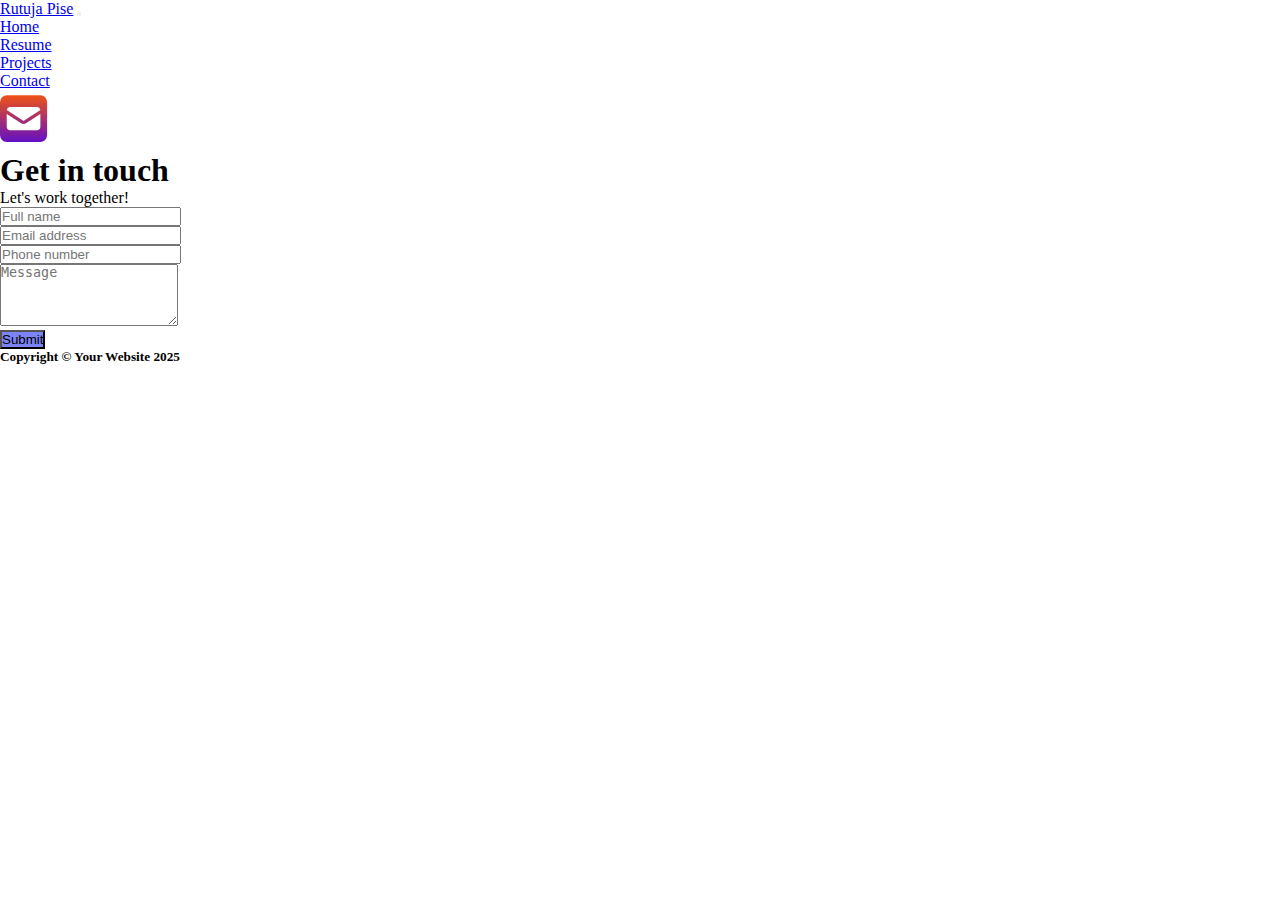
<file: Contact.html>
<!doctype html>
<html lang="en">

<head>
    <!-- Required meta tags -->
    <meta charset="utf-8">
    <meta name="viewport" content="width=device-width, initial-scale=1">

    <!-- Bootstrap CSS -->
    <link href="https://cdn.jsdelivr.net/npm/bootstrap@5.1.3/dist/css/bootstrap.min.css" rel="stylesheet"
        integrity="sha384-1BmE4kWBq78iYhFldvKuhfTAU6auU8tT94WrHftjDbrCEXSU1oBoqyl2QvZ6jIW3" crossorigin="anonymous">
        <!-- font cdn  -->
        <link rel="stylesheet" href="https://cdnjs.cloudflare.com/ajax/libs/font-awesome/6.7.2/css/all.min.css" 
        integrity="sha512-Evv84Mr4kqVGRNSgIGL/F/aIDqQb7xQ2vcrdIwxfjThSH8CSR7PBEakCr51Ck+w+/U6swU2Im1vVX0SVk9ABhg==" 
        crossorigin="anonymous" referrerpolicy="no-referrer" />
        <!-- css file link  -->
         <link rel="stylesheet" href="./Style.css">

    <title>Personal-Portfolio</title>
</head>

<body>
    <!-- <h1>Hello, world!</h1> -->
    <nav class="navbar navbar-expand-lg navbar-light bg-light">
        <div class="container-fluid">
            <a class="navbar-brand" href="#">Rutuja Pise</a>
            <button class="navbar-toggler" type="button" data-bs-toggle="collapse" data-bs-target="#navbarNav"
                aria-controls="navbarNav" aria-expanded="false" aria-label="Toggle navigation">
                <span class="navbar-toggler-icon"></span>
            </button>
            <div class="collapse navbar-collapse " id="navbarNav">
                <ul class="navbar-nav  mb-2 mb-lg-0 ms-auto">
                    <li class="nav-item">
                        <a class="nav-link  " aria-current="page" href="./index.html">Home</a>
                    </li>
                    <li class="nav-item">
                        <a class="nav-link " href="./Resume.html">Resume</a>
                    </li>
                    <li class="nav-item">
                        <a class="nav-link" href="./project.html">Projects</a>
                    </li>
                    <li class="nav-item">
                        <a class="nav-link active" href="./Contact.html">Contact</a>
                    </li>

                </ul>
            </div>
        </div>
    </nav>

<section>
    <div class="container d-flex justify-content-center align-items-center min-vh-100">
    <div class="w-100" style="max-width: 500px;">

      <!-- Icon -->
      <div class="text-center mb-3">
        <div class=" d-inline-flex align-items-center justify-content-center linear-text-gradient " style="font-size: 54px;">
          <i class="fa-solid fa-square-envelope"></i>
        </div>
      </div>

      <!-- Heading -->
      <div class="text-center mb-4">
        <h2 class="fw-bold" style="font-size: 2rem;">Get in touch</h2>
        <p class="text-muted mb-0">Let's work together!</p>
      </div>

      <!-- Form -->
      <form class="bg-white p-4 rounded-4 shadow-sm">
        <div class="mb-3">
          <input type="text" class="form-control form-control-lg" placeholder="Full name">
        </div>
        <div class="mb-3">
          <input type="email" class="form-control form-control-lg" placeholder="Email address">
        </div>
        <div class="mb-3">
          <input type="tel" class="form-control form-control-lg" placeholder="Phone number">
        </div>
        <div class="mb-4">
          <textarea class="form-control form-control-lg" rows="4" placeholder="Message"></textarea>
        </div>
        <div class="d-grid">
          <button type="submit" class="btn btn-lg text-white"
                  style="background-color: #7c83f5;">Submit</button>
        </div>
      </form>

    </div>
  </div>
    </section>
     <!-- Optional JavaScript; choose one of the two! -->

    <!-- Option 1: Bootstrap Bundle with Popper -->
    <script src="https://cdn.jsdelivr.net/npm/bootstrap@5.1.3/dist/js/bootstrap.bundle.min.js"
        integrity="sha384-ka7Sk0Gln4gmtz2MlQnikT1wXgYsOg+OMhuP+IlRH9sENBO0LRn5q+8nbTov4+1p"
        crossorigin="anonymous"></script>

    <!-- Option 2: Separate Popper and Bootstrap JS -->
    <!--
    <script src="https://cdn.jsdelivr.net/npm/@popperjs/core@2.10.2/dist/umd/popper.min.js" integrity="sha384-7+zCNj/IqJ95wo16oMtfsKbZ9ccEh31eOz1HGyDuCQ6wgnyJNSYdrPa03rtR1zdB" crossorigin="anonymous"></script>
    <script src="https://cdn.jsdelivr.net/npm/bootstrap@5.1.3/dist/js/bootstrap.min.js" integrity="sha384-QJHtvGhmr9XOIpI6YVutG+2QOK9T+ZnN4kzFN1RtK3zEFEIsxhlmWl5/YESvpZ13" crossorigin="anonymous"></script>
    -->
    <footer>
        <h5 class="text-center">Copyright &copy; Your Website 2025
</h5>
    </footer>
</body>

</html>
</file>
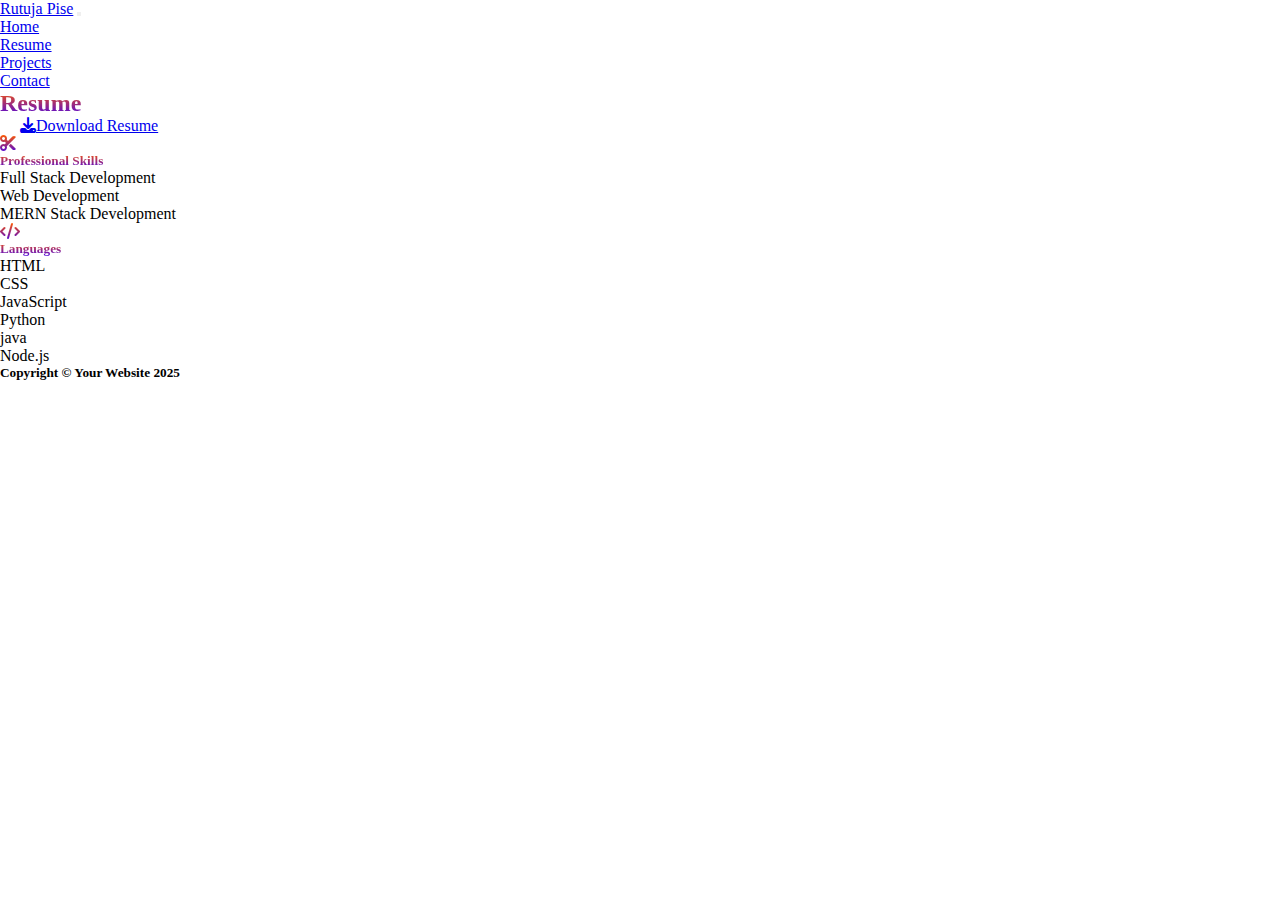
<file: Resume.html>
<!doctype html>
<html lang="en">

<head>
    <!-- Required meta tags -->
    <meta charset="utf-8">
    <meta name="viewport" content="width=device-width, initial-scale=1">

    <!-- Bootstrap CSS -->
    <link href="https://cdn.jsdelivr.net/npm/bootstrap@5.1.3/dist/css/bootstrap.min.css" rel="stylesheet"
        integrity="sha384-1BmE4kWBq78iYhFldvKuhfTAU6auU8tT94WrHftjDbrCEXSU1oBoqyl2QvZ6jIW3" crossorigin="anonymous">
    <!-- font cdn  -->
    <link rel="stylesheet" href="https://cdnjs.cloudflare.com/ajax/libs/font-awesome/6.7.2/css/all.min.css"
        integrity="sha512-Evv84Mr4kqVGRNSgIGL/F/aIDqQb7xQ2vcrdIwxfjThSH8CSR7PBEakCr51Ck+w+/U6swU2Im1vVX0SVk9ABhg=="
        crossorigin="anonymous" referrerpolicy="no-referrer" />
    <!-- css file link  -->
    <link rel="stylesheet" href="./Style.css">

    <title>Personal-Portfolio</title>
</head>

<body>
    <!-- <h1>Hello, world!</h1> -->
    <nav class="navbar navbar-expand-lg navbar-light bg-light">
        <div class="container-fluid">
            <a class="navbar-brand" href="#">Rutuja Pise</a>
            <button class="navbar-toggler" type="button" data-bs-toggle="collapse" data-bs-target="#navbarNav"
                aria-controls="navbarNav" aria-expanded="false" aria-label="Toggle navigation">
                <span class="navbar-toggler-icon"></span>
            </button>
            <div class="collapse navbar-collapse " id="navbarNav">
                <ul class="navbar-nav  mb-2 mb-lg-0 ms-auto">
                    <li class="nav-item">
                        <a class="nav-link  " aria-current="page" href="./index.html">Home</a>
                    </li>
                    <li class="nav-item">
                        <a class="nav-link active" href="./Resume.html">Resume</a>
                    </li>
                    <li class="nav-item">
                        <a class="nav-link" href="./project.html">Projects</a>
                    </li>
                    <li class="nav-item">
                        <a class="nav-link" href="./Contact.html">Contact</a>
                    </li>

                </ul>
            </div>
        </div>
    </nav>
    <section>
        <div class="container py-5">
            <!-- Resume Title and Button -->
            <div class="d-flex justify-content-between align-items-center mb-4">
                <h2 class="fw-bold linear-text-gradient">
                    Resume</h2>
                <a href="#" class="btn btn-primary" style="padding: 10px 20px;">
                    <i class="fa fa-download me-2"></i>Download Resume
                </a>
            </div>
    </section>


    <section>
        <div class="container">
             <div class="container py-5">
    <div class="bg-white shadow-sm rounded-4 p-4">

      <!-- Professional Skills -->
      <div class="mb-4">
        <div class="d-flex align-items-center mb-3">
          <div class="me-2 linear-text-gradient" >
            <i class="fas fa-scissors"></i>
          </div>
          <h5 class="fw-bold mb-0 linear-text-gradient" >Professional Skills</h5>
        </div>
        <div class="row g-3">
          
          <div class="col-md-4">
            <div class="p-2 bg-light  text-center">Full Stack  Development</div>
          </div>
          <div class="col-md-4">
            <div class="p-2 bg-light  text-center">Web Development</div>
          </div>
          <div class="col-md-4">
            <div class="p-2 bg-light  text-center">MERN Stack Development</div>
          </div>
        </div>
      </div>

      <!-- Languages -->
      <div>
        <div class="d-flex align-items-center mb-3 mt-4">
          <div class="me-2 linear-text-gradient" >
            <i class="fas fa-code"></i>
          </div>
          <h5 class="fw-bold mb-0 linear-text-gradient" >Languages</h5>
        </div>
        <div class="row g-3">
          <div class="col-md-4">
            <div class="p-2 bg-light  text-center">HTML</div>
          </div>
          <div class="col-md-4">
            <div class="p-2 bg-light  text-center">CSS</div>
          </div>
          <div class="col-md-4">
            <div class="p-2 bg-light text-center">JavaScript</div>
          </div>
          <div class="col-md-4">
            <div class="p-2 bg-light  text-center">Python</div>
          </div>
          <div class="col-md-4">
            <div class="p-2 bg-light  text-center">java</div>
          </div>
          <div class="col-md-4">
            <div class="p-2 bg-light  text-center">Node.js</div>
          </div>
        </div>
      </div>

    </div>
  </div>
        </div>
    </section>

    <!-- Optional JavaScript; choose one of the two! -->

    <!-- Option 1: Bootstrap Bundle with Popper -->
    <script src="https://cdn.jsdelivr.net/npm/bootstrap@5.1.3/dist/js/bootstrap.bundle.min.js"
        integrity="sha384-ka7Sk0Gln4gmtz2MlQnikT1wXgYsOg+OMhuP+IlRH9sENBO0LRn5q+8nbTov4+1p"
        crossorigin="anonymous"></script>

    <!-- Option 2: Separate Popper and Bootstrap JS -->
    <!--
    <script src="https://cdn.jsdelivr.net/npm/@popperjs/core@2.10.2/dist/umd/popper.min.js" integrity="sha384-7+zCNj/IqJ95wo16oMtfsKbZ9ccEh31eOz1HGyDuCQ6wgnyJNSYdrPa03rtR1zdB" crossorigin="anonymous"></script>
    <script src="https://cdn.jsdelivr.net/npm/bootstrap@5.1.3/dist/js/bootstrap.min.js" integrity="sha384-QJHtvGhmr9XOIpI6YVutG+2QOK9T+ZnN4kzFN1RtK3zEFEIsxhlmWl5/YESvpZ13" crossorigin="anonymous"></script>
    -->
    <footer>
        <h5 class="text-center">Copyright &copy; Your Website 2025
        </h5>
    </footer>
</body>

</html>
</file>
<file: Style.css>
*{
    box-sizing: border-box;
    padding: 0%;
    margin: 0%;
}
.linear-text-gradient {
                background: linear-gradient(to top, rgb(68, 2, 235), rgb(255, 89, 0));
                -webkit-background-clip: text;
                background-clip: text;
                color: transparent;
            }
.imagegradiant{
     background-image: linear-gradient(to bottom right, rgb(89, 0, 255), rgb(134, 54, 106));
}
</file>
